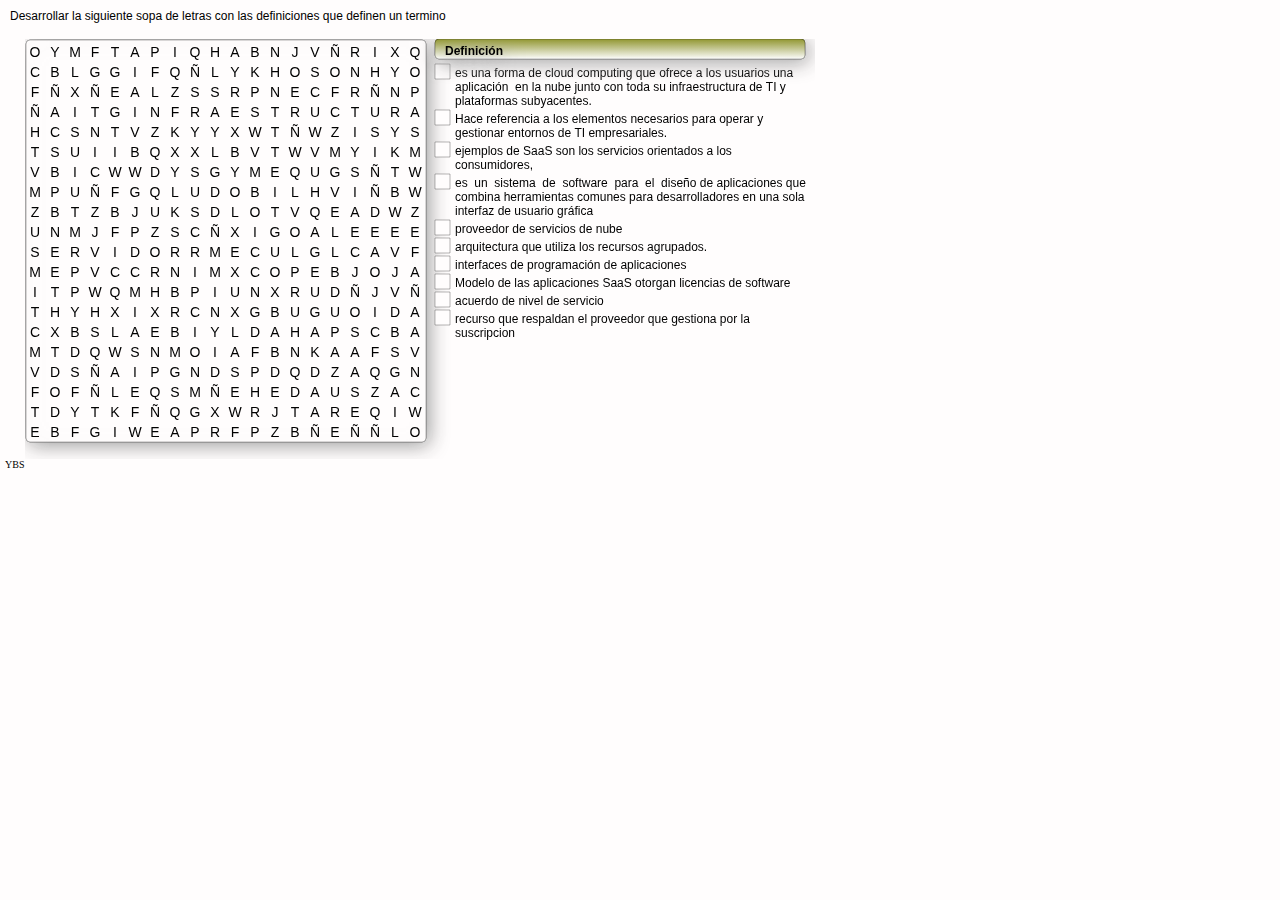
<file: src/main/resources/static/2.7_Sass.htm>
<!DOCTYPE html>
<!--Created by Ardora - www.webardora.net-->
<!--ArdoraSopa-->
<!--bajo licencia Attribution-NonCommercial-NoDerivatives 4.0 International (CC BY-NC-ND 4.0)
para otros usos contacte con el autor-->
<html lang="es">
<head><meta charset="utf-8" /><title>Sass</title>
<link type="text/css" href="2.7_Sass_resources/css/ardoraSopa.css" rel="stylesheet" />
<script language="javascript" type="text/javascript" src="2.7_Sass_resources/js/jquery.js"></script>
<script language="javascript" type="text/javascript" src="2.7_Sass_resources/js/jquery-ui.min.js"></script>
<script language="javascript" type="text/javascript" src="2.7_Sass_resources/js/jquery.ui.touch-punch.min.js"></script>
<script language="javascript" type="text/javascript" src="2.7_Sass_resources/js/ardoraSopaCFG.js"></script>
<script language="javascript" type="text/javascript" src="2.7_Sass_resources/js/ardoraScorm.js"></script>
<script language="javascript" type="text/javascript" src="2.7_Sass_resources/js/ardoraSopa.js"></script>
<script language="javascript" type="text/javascript" src="2.7_Sass_resources/js/ardoraTab.js"></script>
</head>
<body onLoad="loadPage()" onbeforeunload="unloadPage()" onUnload="unloadPage()">
<div id="ardoraMain">
<div id="ardoraEnu"><SPAN style="font-size:12px;color:#000000">Desarrollar la siguiente sopa de letras con las definiciones que definen un termino</SPAN></div>
  <div id="ardoraAct">
<canvas id="ardoraActBoard" width="990px" height="600px"></canvas>
<canvas id="ardoraActSel" width="990px" height="600px"></canvas>
<canvas id="ardoraActCanvas" width="2px" height="2px"></canvas>
  </div>
<div id="ardoraTab">
</div></div>
<div id="ardoraAlumSCORM"><p></p></div>
<div id="ardoraAutor"><p>YBS</p></div>
</body></html>
</file>
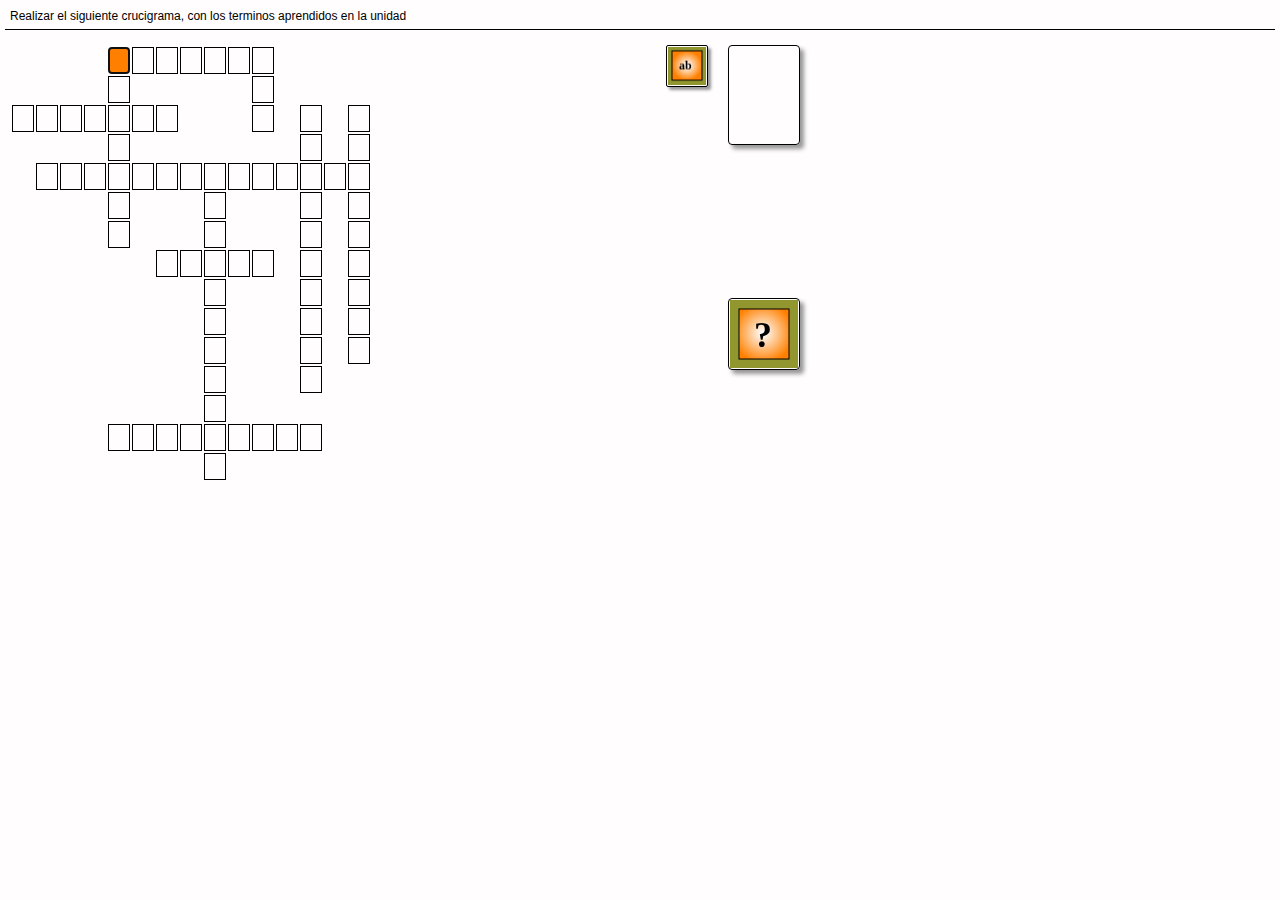
<file: src/main/resources/static/nube_Hibrida.htm>
<!DOCTYPE html>
<!--Created by Ardora - www.webardora.net-->
<!--ArdoraCW-->
<!--bajo licencia Attribution-NonCommercial-NoDerivatives 4.0 International (CC BY-NC-ND 4.0)
para otros usos contacte con el autor-->
<html lang="es">
<head><meta charset="utf-8" /><title>Nubes Hibridas</title>
<link type="text/css" href="nube_Hibrida_resources/css/ardoraCW.css" rel="stylesheet" />
<script language="javascript" type="text/javascript" src="nube_Hibrida_resources/js/jquery.js"></script>
<script language="javascript" type="text/javascript" src="nube_Hibrida_resources/js/jquery-ui.min.js"></script>
<script language="javascript" type="text/javascript" src="nube_Hibrida_resources/js/jquery.ui.touch-punch.min.js"></script>
<script language="javascript" type="text/javascript" src="nube_Hibrida_resources/js/ardoraCWCFG.js"></script>
<script language="javascript" type="text/javascript" src="nube_Hibrida_resources/js/ardoraScorm.js"></script>
<script language="javascript" type="text/javascript" src="nube_Hibrida_resources/js/ardoraCW.js"></script>
<script language="javascript" type="text/javascript" src="nube_Hibrida_resources/js/ardoraTab.js"></script>
</head>
<body onLoad="loadPage()" onbeforeunload="unloadPage()" onUnload="unloadPage()">
<div id="ardoraMain">
<div id="ardoraEnu"><SPAN style="font-size:12px;color:#000000">Realizar el siguiente crucigrama, con los terminos aprendidos en la unidad</SPAN></div>
  <div id="ardoraAct">
  <table id="tableGame">
<tr>
<td class="hidetd"></td>
<td class="hidetd"></td>
<td class="hidetd"></td>
<td class="hidetd"></td>
<td class="activeCell"><input id="C4_0" name="C4_0" type="text" class="cell" maxlength="1"/></td>
<td class="activeCell"><input id="C5_0" name="C5_0" type="text" class="cell" maxlength="1"/></td>
<td class="activeCell"><input id="C6_0" name="C6_0" type="text" class="cell" maxlength="1"/></td>
<td class="activeCell"><input id="C7_0" name="C7_0" type="text" class="cell" maxlength="1"/></td>
<td class="activeCell"><input id="C8_0" name="C8_0" type="text" class="cell" maxlength="1"/></td>
<td class="activeCell"><input id="C9_0" name="C9_0" type="text" class="cell" maxlength="1"/></td>
<td class="activeCell"><input id="C10_0" name="C10_0" type="text" class="cell" maxlength="1"/></td>
<td class="hidetd"></td>
<td class="hidetd"></td>
<td class="hidetd"></td>
<td class="hidetd"></td>
</tr>
<tr>
<td class="hidetd"></td>
<td class="hidetd"></td>
<td class="hidetd"></td>
<td class="hidetd"></td>
<td class="activeCell"><input id="C4_1" name="C4_1" type="text" class="cell" maxlength="1"/></td>
<td class="hidetd"></td>
<td class="hidetd"></td>
<td class="hidetd"></td>
<td class="hidetd"></td>
<td class="hidetd"></td>
<td class="activeCell"><input id="C10_1" name="C10_1" type="text" class="cell" maxlength="1"/></td>
<td class="hidetd"></td>
<td class="hidetd"></td>
<td class="hidetd"></td>
<td class="hidetd"></td>
</tr>
<tr>
<td class="activeCell"><input id="C0_2" name="C0_2" type="text" class="cell" maxlength="1"/></td>
<td class="activeCell"><input id="C1_2" name="C1_2" type="text" class="cell" maxlength="1"/></td>
<td class="activeCell"><input id="C2_2" name="C2_2" type="text" class="cell" maxlength="1"/></td>
<td class="activeCell"><input id="C3_2" name="C3_2" type="text" class="cell" maxlength="1"/></td>
<td class="activeCell"><input id="C4_2" name="C4_2" type="text" class="cell" maxlength="1"/></td>
<td class="activeCell"><input id="C5_2" name="C5_2" type="text" class="cell" maxlength="1"/></td>
<td class="activeCell"><input id="C6_2" name="C6_2" type="text" class="cell" maxlength="1"/></td>
<td class="hidetd"></td>
<td class="hidetd"></td>
<td class="hidetd"></td>
<td class="activeCell"><input id="C10_2" name="C10_2" type="text" class="cell" maxlength="1"/></td>
<td class="hidetd"></td>
<td class="activeCell"><input id="C12_2" name="C12_2" type="text" class="cell" maxlength="1"/></td>
<td class="hidetd"></td>
<td class="activeCell"><input id="C14_2" name="C14_2" type="text" class="cell" maxlength="1"/></td>
</tr>
<tr>
<td class="hidetd"></td>
<td class="hidetd"></td>
<td class="hidetd"></td>
<td class="hidetd"></td>
<td class="activeCell"><input id="C4_3" name="C4_3" type="text" class="cell" maxlength="1"/></td>
<td class="hidetd"></td>
<td class="hidetd"></td>
<td class="hidetd"></td>
<td class="hidetd"></td>
<td class="hidetd"></td>
<td class="hidetd"></td>
<td class="hidetd"></td>
<td class="activeCell"><input id="C12_3" name="C12_3" type="text" class="cell" maxlength="1"/></td>
<td class="hidetd"></td>
<td class="activeCell"><input id="C14_3" name="C14_3" type="text" class="cell" maxlength="1"/></td>
</tr>
<tr>
<td class="hidetd"></td>
<td class="activeCell"><input id="C1_4" name="C1_4" type="text" class="cell" maxlength="1"/></td>
<td class="activeCell"><input id="C2_4" name="C2_4" type="text" class="cell" maxlength="1"/></td>
<td class="activeCell"><input id="C3_4" name="C3_4" type="text" class="cell" maxlength="1"/></td>
<td class="activeCell"><input id="C4_4" name="C4_4" type="text" class="cell" maxlength="1"/></td>
<td class="activeCell"><input id="C5_4" name="C5_4" type="text" class="cell" maxlength="1"/></td>
<td class="activeCell"><input id="C6_4" name="C6_4" type="text" class="cell" maxlength="1"/></td>
<td class="activeCell"><input id="C7_4" name="C7_4" type="text" class="cell" maxlength="1"/></td>
<td class="activeCell"><input id="C8_4" name="C8_4" type="text" class="cell" maxlength="1"/></td>
<td class="activeCell"><input id="C9_4" name="C9_4" type="text" class="cell" maxlength="1"/></td>
<td class="activeCell"><input id="C10_4" name="C10_4" type="text" class="cell" maxlength="1"/></td>
<td class="activeCell"><input id="C11_4" name="C11_4" type="text" class="cell" maxlength="1"/></td>
<td class="activeCell"><input id="C12_4" name="C12_4" type="text" class="cell" maxlength="1"/></td>
<td class="activeCell"><input id="C13_4" name="C13_4" type="text" class="cell" maxlength="1"/></td>
<td class="activeCell"><input id="C14_4" name="C14_4" type="text" class="cell" maxlength="1"/></td>
</tr>
<tr>
<td class="hidetd"></td>
<td class="hidetd"></td>
<td class="hidetd"></td>
<td class="hidetd"></td>
<td class="activeCell"><input id="C4_5" name="C4_5" type="text" class="cell" maxlength="1"/></td>
<td class="hidetd"></td>
<td class="hidetd"></td>
<td class="hidetd"></td>
<td class="activeCell"><input id="C8_5" name="C8_5" type="text" class="cell" maxlength="1"/></td>
<td class="hidetd"></td>
<td class="hidetd"></td>
<td class="hidetd"></td>
<td class="activeCell"><input id="C12_5" name="C12_5" type="text" class="cell" maxlength="1"/></td>
<td class="hidetd"></td>
<td class="activeCell"><input id="C14_5" name="C14_5" type="text" class="cell" maxlength="1"/></td>
</tr>
<tr>
<td class="hidetd"></td>
<td class="hidetd"></td>
<td class="hidetd"></td>
<td class="hidetd"></td>
<td class="activeCell"><input id="C4_6" name="C4_6" type="text" class="cell" maxlength="1"/></td>
<td class="hidetd"></td>
<td class="hidetd"></td>
<td class="hidetd"></td>
<td class="activeCell"><input id="C8_6" name="C8_6" type="text" class="cell" maxlength="1"/></td>
<td class="hidetd"></td>
<td class="hidetd"></td>
<td class="hidetd"></td>
<td class="activeCell"><input id="C12_6" name="C12_6" type="text" class="cell" maxlength="1"/></td>
<td class="hidetd"></td>
<td class="activeCell"><input id="C14_6" name="C14_6" type="text" class="cell" maxlength="1"/></td>
</tr>
<tr>
<td class="hidetd"></td>
<td class="hidetd"></td>
<td class="hidetd"></td>
<td class="hidetd"></td>
<td class="hidetd"></td>
<td class="hidetd"></td>
<td class="activeCell"><input id="C6_7" name="C6_7" type="text" class="cell" maxlength="1"/></td>
<td class="activeCell"><input id="C7_7" name="C7_7" type="text" class="cell" maxlength="1"/></td>
<td class="activeCell"><input id="C8_7" name="C8_7" type="text" class="cell" maxlength="1"/></td>
<td class="activeCell"><input id="C9_7" name="C9_7" type="text" class="cell" maxlength="1"/></td>
<td class="activeCell"><input id="C10_7" name="C10_7" type="text" class="cell" maxlength="1"/></td>
<td class="hidetd"></td>
<td class="activeCell"><input id="C12_7" name="C12_7" type="text" class="cell" maxlength="1"/></td>
<td class="hidetd"></td>
<td class="activeCell"><input id="C14_7" name="C14_7" type="text" class="cell" maxlength="1"/></td>
</tr>
<tr>
<td class="hidetd"></td>
<td class="hidetd"></td>
<td class="hidetd"></td>
<td class="hidetd"></td>
<td class="hidetd"></td>
<td class="hidetd"></td>
<td class="hidetd"></td>
<td class="hidetd"></td>
<td class="activeCell"><input id="C8_8" name="C8_8" type="text" class="cell" maxlength="1"/></td>
<td class="hidetd"></td>
<td class="hidetd"></td>
<td class="hidetd"></td>
<td class="activeCell"><input id="C12_8" name="C12_8" type="text" class="cell" maxlength="1"/></td>
<td class="hidetd"></td>
<td class="activeCell"><input id="C14_8" name="C14_8" type="text" class="cell" maxlength="1"/></td>
</tr>
<tr>
<td class="hidetd"></td>
<td class="hidetd"></td>
<td class="hidetd"></td>
<td class="hidetd"></td>
<td class="hidetd"></td>
<td class="hidetd"></td>
<td class="hidetd"></td>
<td class="hidetd"></td>
<td class="activeCell"><input id="C8_9" name="C8_9" type="text" class="cell" maxlength="1"/></td>
<td class="hidetd"></td>
<td class="hidetd"></td>
<td class="hidetd"></td>
<td class="activeCell"><input id="C12_9" name="C12_9" type="text" class="cell" maxlength="1"/></td>
<td class="hidetd"></td>
<td class="activeCell"><input id="C14_9" name="C14_9" type="text" class="cell" maxlength="1"/></td>
</tr>
<tr>
<td class="hidetd"></td>
<td class="hidetd"></td>
<td class="hidetd"></td>
<td class="hidetd"></td>
<td class="hidetd"></td>
<td class="hidetd"></td>
<td class="hidetd"></td>
<td class="hidetd"></td>
<td class="activeCell"><input id="C8_10" name="C8_10" type="text" class="cell" maxlength="1"/></td>
<td class="hidetd"></td>
<td class="hidetd"></td>
<td class="hidetd"></td>
<td class="activeCell"><input id="C12_10" name="C12_10" type="text" class="cell" maxlength="1"/></td>
<td class="hidetd"></td>
<td class="activeCell"><input id="C14_10" name="C14_10" type="text" class="cell" maxlength="1"/></td>
</tr>
<tr>
<td class="hidetd"></td>
<td class="hidetd"></td>
<td class="hidetd"></td>
<td class="hidetd"></td>
<td class="hidetd"></td>
<td class="hidetd"></td>
<td class="hidetd"></td>
<td class="hidetd"></td>
<td class="activeCell"><input id="C8_11" name="C8_11" type="text" class="cell" maxlength="1"/></td>
<td class="hidetd"></td>
<td class="hidetd"></td>
<td class="hidetd"></td>
<td class="activeCell"><input id="C12_11" name="C12_11" type="text" class="cell" maxlength="1"/></td>
<td class="hidetd"></td>
<td class="hidetd"></td>
</tr>
<tr>
<td class="hidetd"></td>
<td class="hidetd"></td>
<td class="hidetd"></td>
<td class="hidetd"></td>
<td class="hidetd"></td>
<td class="hidetd"></td>
<td class="hidetd"></td>
<td class="hidetd"></td>
<td class="activeCell"><input id="C8_12" name="C8_12" type="text" class="cell" maxlength="1"/></td>
<td class="hidetd"></td>
<td class="hidetd"></td>
<td class="hidetd"></td>
<td class="hidetd"></td>
<td class="hidetd"></td>
<td class="hidetd"></td>
</tr>
<tr>
<td class="hidetd"></td>
<td class="hidetd"></td>
<td class="hidetd"></td>
<td class="hidetd"></td>
<td class="activeCell"><input id="C4_13" name="C4_13" type="text" class="cell" maxlength="1"/></td>
<td class="activeCell"><input id="C5_13" name="C5_13" type="text" class="cell" maxlength="1"/></td>
<td class="activeCell"><input id="C6_13" name="C6_13" type="text" class="cell" maxlength="1"/></td>
<td class="activeCell"><input id="C7_13" name="C7_13" type="text" class="cell" maxlength="1"/></td>
<td class="activeCell"><input id="C8_13" name="C8_13" type="text" class="cell" maxlength="1"/></td>
<td class="activeCell"><input id="C9_13" name="C9_13" type="text" class="cell" maxlength="1"/></td>
<td class="activeCell"><input id="C10_13" name="C10_13" type="text" class="cell" maxlength="1"/></td>
<td class="activeCell"><input id="C11_13" name="C11_13" type="text" class="cell" maxlength="1"/></td>
<td class="activeCell"><input id="C12_13" name="C12_13" type="text" class="cell" maxlength="1"/></td>
<td class="hidetd"></td>
<td class="hidetd"></td>
</tr>
<tr>
<td class="hidetd"></td>
<td class="hidetd"></td>
<td class="hidetd"></td>
<td class="hidetd"></td>
<td class="hidetd"></td>
<td class="hidetd"></td>
<td class="hidetd"></td>
<td class="hidetd"></td>
<td class="activeCell"><input id="C8_14" name="C8_14" type="text" class="cell" maxlength="1"/></td>
<td class="hidetd"></td>
<td class="hidetd"></td>
<td class="hidetd"></td>
<td class="hidetd"></td>
<td class="hidetd"></td>
<td class="hidetd"></td>
</tr>
</table>
<canvas id="ardoraActCanvas" width="2px" height="2px"></canvas>
<div id="buttonDir"><canvas id="ardoraButtonDirCanvas" width="40px" height="40px"></canvas></div>
<div id="defIma"></div>
  </div>
<div id="ardoraTab">
  <canvas id="ardoraTabCanvas" width="70" height="98"></canvas>
  <div id="buttonOk"><canvas id="buttonOkCanvas" width="70" height="70"></canvas></div>
</div></div>
<div id="ardoraAlumSCORM"><p></p></div>
</body></html>
</file>
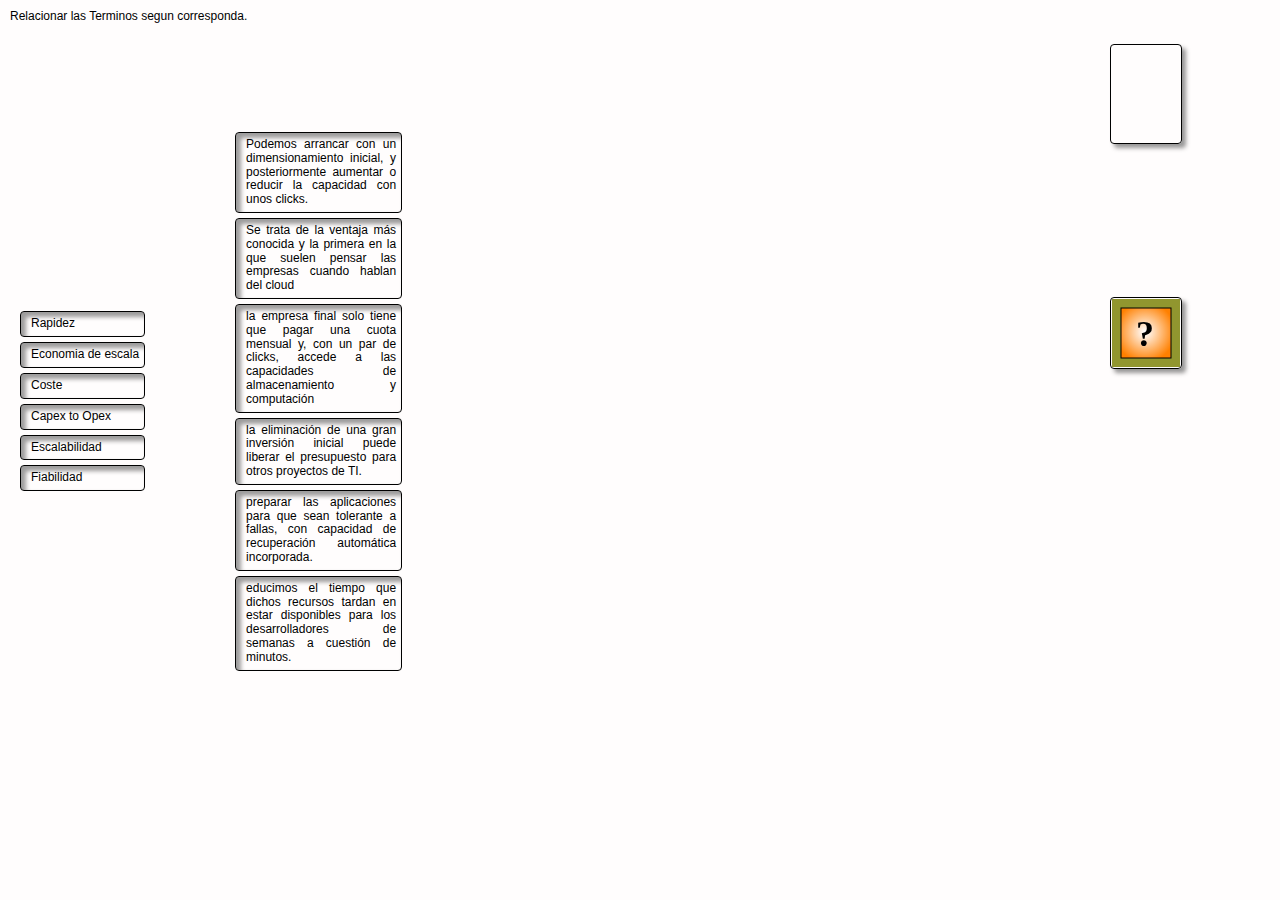
<file: src/main/resources/static/Relacionar-Economia_Escala.htm>
<!DOCTYPE html>
<!--Created by Ardora - www.webardora.net-->
<!--ArdoraUnir-->
<!--bajo licencia Attribution-NonCommercial-NoDerivatives 4.0 International (CC BY-NC-ND 4.0)
para otros usos contacte con el autor-->
<html lang="es">
<head><meta charset="utf-8" /><title>Economia de Escala</title>
<link type="text/css" href="Relacionar-Economia_Escala_resources/css/ardoraUnir.css" rel="stylesheet" />
<script language="javascript" type="text/javascript" src="Relacionar-Economia_Escala_resources/js/jquery.js"></script>
<script language="javascript" type="text/javascript" src="Relacionar-Economia_Escala_resources/js/jquery-ui.min.js"></script>
<script language="javascript" type="text/javascript" src="Relacionar-Economia_Escala_resources/js/jquery.ui.touch-punch.min.js"></script>
<script language="javascript" type="text/javascript" src="Relacionar-Economia_Escala_resources/js/ardoraUnirCFG.js"></script>
<script language="javascript" type="text/javascript" src="Relacionar-Economia_Escala_resources/js/ardoraScorm.js"></script>
<script language="javascript" type="text/javascript" src="Relacionar-Economia_Escala_resources/js/ardoraUnir.js"></script>
<script language="javascript" type="text/javascript" src="Relacionar-Economia_Escala_resources/js/ardoraTab.js"></script>
</head>
<body onLoad="loadPage()" onbeforeunload="unloadPage()" onUnload="unloadPage()">
<div id="ardoraMain">
<div id="ardoraEnu"><SPAN style="font-size:12px;color:#000000">Relacionar las Terminos segun corresponda.</SPAN></div>
  <div id="ardoraAct">
<div id="table1"><div class="cell">
<div id="conten1_1" class="conten"></div>
<div id="conten1_2" class="conten"></div>
<div id="conten1_3" class="conten"></div>
<div id="conten1_4" class="conten"></div>
<div id="conten1_5" class="conten"></div>
<div id="conten1_6" class="conten"></div>
</div></div>
<div id="table2"><div class="cell">
<div id="conten2_1" class="conten"></div>
<div id="conten2_2" class="conten"></div>
<div id="conten2_3" class="conten"></div>
<div id="conten2_4" class="conten"></div>
<div id="conten2_5" class="conten"></div>
<div id="conten2_6" class="conten"></div>
</div></div>
<canvas id="joinCanvas" width="1080px" height="720px"></canvas>
<canvas id="joinCanvasDo" width="1080px" height="720px"></canvas>
<canvas id="ardoraActCanvas" width="2px" height="2px"></canvas>
  </div>
<div id="ardoraTab">
  <canvas id="ardoraTabCanvas" width="70" height="98"></canvas>
  <div id="buttonOk"><canvas id="buttonOkCanvas" width="70" height="70"></canvas></div>
</div></div>
<div id="ardoraAlumSCORM"><p></p></div>
</body></html>
</file>
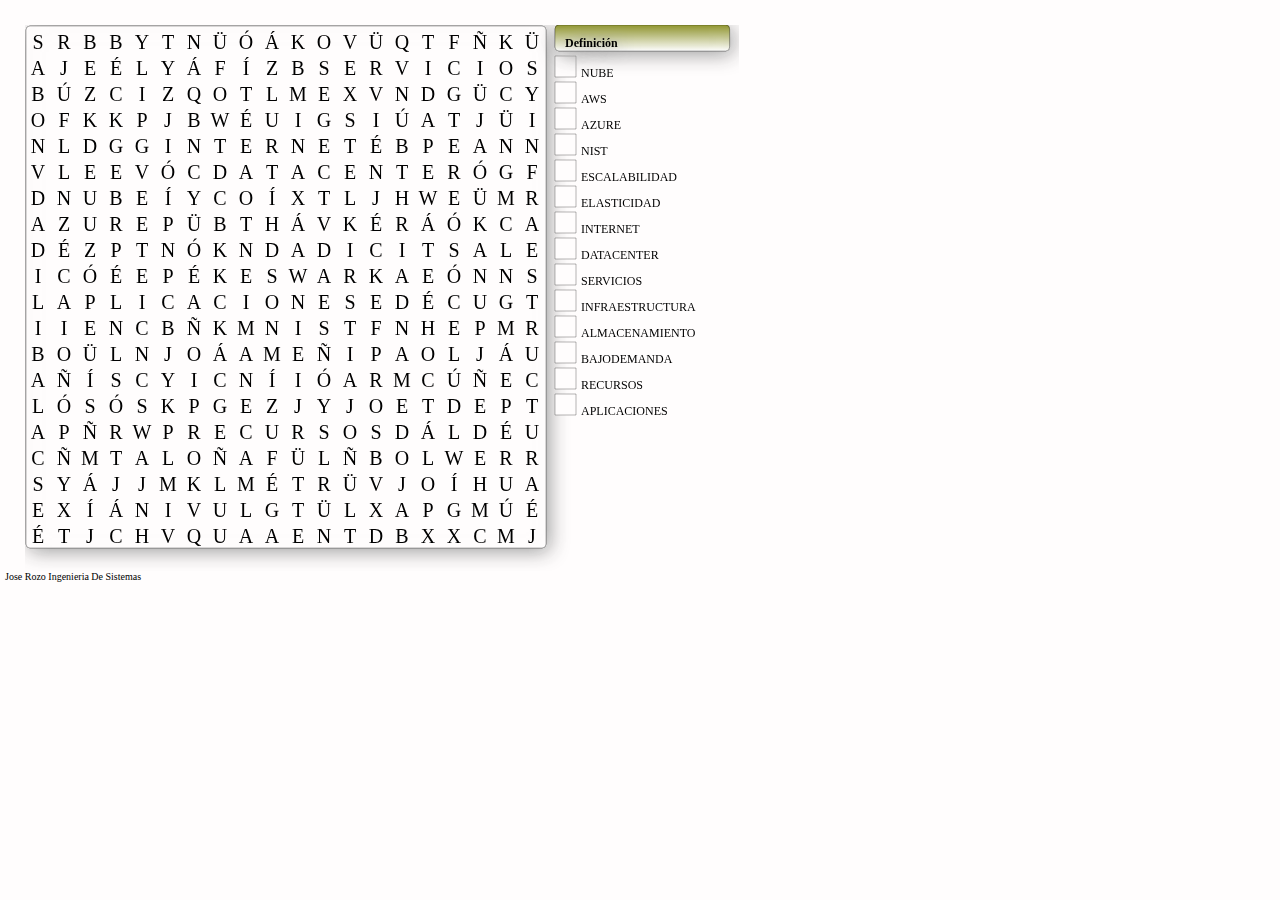
<file: src/main/resources/static/sopa1.htm>
<!DOCTYPE html>
<!--Created by Ardora - www.webardora.net-->
<!--ArdoraSopa-->
<!--bajo licencia Attribution-NonCommercial-NoDerivatives 4.0 International (CC BY-NC-ND 4.0)
para otros usos contacte con el autor-->
<html lang="es">
<head><meta charset="utf-8" /><title>Sopa de letras Unidad 1</title>
<link type="text/css" href="sopa1_resources/css/ardoraSopa.css" rel="stylesheet" />
<script language="javascript" type="text/javascript" src="sopa1_resources/js/jquery.js"></script>
<script language="javascript" type="text/javascript" src="sopa1_resources/js/jquery-ui.min.js"></script>
<script language="javascript" type="text/javascript" src="sopa1_resources/js/jquery.ui.touch-punch.min.js"></script>
<script language="javascript" type="text/javascript" src="sopa1_resources/js/ardoraSopaCFG.js"></script>
<script language="javascript" type="text/javascript" src="sopa1_resources/js/ardoraScorm.js"></script>
<script language="javascript" type="text/javascript" src="sopa1_resources/js/ardoraSopa.js"></script>
<script language="javascript" type="text/javascript" src="sopa1_resources/js/ardoraTab.js"></script>
</head>
<body onLoad="loadPage()" onbeforeunload="unloadPage()" onUnload="unloadPage()">
<div id="ardoraMain">
<div id="ardoraEnu"></div>
  <div id="ardoraAct">
<canvas id="ardoraActBoard" width="990px" height="600px"></canvas>
<canvas id="ardoraActSel" width="990px" height="600px"></canvas>
<canvas id="ardoraActCanvas" width="2px" height="2px"></canvas>
  </div>
<div id="ardoraTab">
</div></div>
<div id="ardoraAlumSCORM"><p></p></div>
<div id="ardoraAutor"><p>Jose Rozo Ingenieria De Sistemas</p></div>
</body></html>
</file>
<file: src/main/resources/static/2.7_Sass_resources/css/ardoraSopa.css>
/*Creado con Ardora - www.webardora.net
bajo licencia Attribution-NonCommercial-NoDerivatives 4.0 International (CC BY-NC-ND 4.0)
para otros usos contacte con el autor*/
/*! normalize.css v7.0.0 | MIT License | github.com/necolas/normalize.css */
html {line-height: 1.15;-ms-text-size-adjust: 100%;-webkit-text-size-adjust: 100%;}
body {margin: 0;}
article,aside,footer,header,nav,section {display: block;}
h1 {font-size: 2em;margin: 0.67em 0;}
figcaption,figure,main {display: block;}
figure {margin: 1em 40px;}
hr {box-sizing: content-box;height: 0;overflow: visible;}
pre {font-family: monospace, monospace;font-size: 1em;}
a {background-color: transparent;-webkit-text-decoration-skip: objects;}
abbr[title] {border-bottom: none;text-decoration: underline;text-decoration: underline dotted;}
b,strong {font-weight: inherit;}
b,strong {font-weight: bolder;}
code,kbd,samp {font-family: monospace, monospace;font-size: 1em;}
dfn {font-style: italic;}
mark {background-color: #ff0;color: #000;}
small {font-size: 80%;}
sub,sup {font-size: 75%;line-height: 0;position: relative;vertical-align: baseline;}
sub {bottom: -0.25em;}
sup {top: -0.5em;}
audio,video {display: inline-block;}
audio:not([controls]) {display: none;height: 0;}
img {border-style: none;}
svg:not(:root) {overflow: hidden;}
button,input,optgroup,select,textarea {font-family: sans-serif;font-size: 100%;line-height: 1.15;margin: 0;}
button,input {overflow: visible;}
button,select {text-transform: none;}
button,html [type="button"],[type="reset"],[type="submit"] {-webkit-appearance: button;}
button::-moz-focus-inner,[type="button"]::-moz-focus-inner,[type="reset"]::-moz-focus-inner,[type="submit"]::-moz-focus-inner {border-style: none;padding: 0;}
button:-moz-focusring,[type="button"]:-moz-focusring,[type="reset"]:-moz-focusring,[type="submit"]:-moz-focusring {outline: 1px dotted ButtonText;}
fieldset{padding: 0.35em 0.75em 0.625em;}
legend {box-sizing: border-box;color: inherit;display: table;max-width: 100%;padding: 0;white-space: normal;}
progress {display: inline-block;vertical-align: baseline;}
textarea {overflow: auto;}
[type="checkbox"],[type="radio"] {box-sizing: border-box;padding: 0;}
[type="number"]::-webkit-inner-spin-button,[type="number"]::-webkit-outer-spin-button {height: auto;}
[type="search"]{-webkit-appearance: textfield;outline-offset: -2px;}
[type="search"]::-webkit-search-cancel-button,[type="search"]::-webkit-search-decoration {-webkit-appearance: none;}
::-webkit-file-upload-button {-webkit-appearance: button;font: inherit;}
details,menu {display: block;}
summary {display: list-item;}
canvas {display: inline-block;}
template{display: none;}
[hidden]{display: none;}
/*!END normalize.css v7.0.0*/
.ui-corner-all{ -webkit-border-radius: 4px; border-radius: 4px;}
body{background-color:black;}
#ardoraMain{ font-family:Verdana, Geneva, sans-serif; color: #F0F0F0; padding: 5px; position: relative;}
#ardoraEnu{ font-size: 12px; position: relative; padding: 5px; margin-bottom: 10px;
text-align: justify;
}
#ardoraAlumSCORM{visibility: hidden;padding:0px;margin:0px;position: absolute;height: 15px;width: 250px;bottom: 0px;right: 0px;cursor: pointer;border-style: dotted;
border-width: 1px;-webkit-border-radius: 4px;-khtml-border-radius: 4px;border-radius: 4px;
-webkit-box-shadow: 4px 4px 4px rgba(50, 50, 50, 0.5);box-shadow: 4px 4px 4px rgba(50, 50, 50, 0.5);font-size: 10px;
background:rgba(255,128,0,0.5);}
#ardoraAlumSCORM p{padding:0px;margin:0px;padding-left: 2px;}
#ardoraAct{height: 400px; width: 600px; position: relative; left:20px;float:left;
padding-right: 20px;}
#ardoraActBoard{position: absolute; top:  0; left:0;}
#ardoraActCanvas{z-index: 0; position: absolute; visibility:hidden; top:  0; left:0;}
#ardoraActSel{z-index: 2; position: absolute; top:  0; left:0;}
#ardoraTab{width: 70px;height:320px; position: relative; visibility: visible;padding:5px;float:left;}
#ardoraAutor{padding-left:5px; clear:both; font-size: 10px; }
</file>
<file: src/main/resources/static/nube_Hibrida_resources/css/ardoraCW.css>
/*Creado con Ardora - www.webardora.net
bajo licencia Attribution-NonCommercial-NoDerivatives 4.0 International (CC BY-NC-ND 4.0)
para otros usos contacte con el autor*/
/*! normalize.css v7.0.0 | MIT License | github.com/necolas/normalize.css */
html {line-height: 1.15;-ms-text-size-adjust: 100%;-webkit-text-size-adjust: 100%;}
body {margin: 0;}
article,aside,footer,header,nav,section {display: block;}
h1 {font-size: 2em;margin: 0.67em 0;}
figcaption,figure,main {display: block;}
figure {margin: 1em 40px;}
hr {box-sizing: content-box;height: 0;overflow: visible;}
pre {font-family: monospace, monospace;font-size: 1em;}
a {background-color: transparent;-webkit-text-decoration-skip: objects;}
abbr[title] {border-bottom: none;text-decoration: underline;text-decoration: underline dotted;}
b,strong {font-weight: inherit;}
b,strong {font-weight: bolder;}
code,kbd,samp {font-family: monospace, monospace;font-size: 1em;}
dfn {font-style: italic;}
mark {background-color: #ff0;color: #000;}
small {font-size: 80%;}
sub,sup {font-size: 75%;line-height: 0;position: relative;vertical-align: baseline;}
sub {bottom: -0.25em;}
sup {top: -0.5em;}
audio,video {display: inline-block;}
audio:not([controls]) {display: none;height: 0;}
img {border-style: none;}
svg:not(:root) {overflow: hidden;}
button,input,optgroup,select,textarea {font-family: sans-serif;font-size: 100%;line-height: 1.15;margin: 0;}
button,input {overflow: visible;}
button,select {text-transform: none;}
button,html [type="button"],[type="reset"],[type="submit"] {-webkit-appearance: button;}
button::-moz-focus-inner,[type="button"]::-moz-focus-inner,[type="reset"]::-moz-focus-inner,[type="submit"]::-moz-focus-inner {border-style: none;padding: 0;}
button:-moz-focusring,[type="button"]:-moz-focusring,[type="reset"]:-moz-focusring,[type="submit"]:-moz-focusring {outline: 1px dotted ButtonText;}
fieldset{padding: 0.35em 0.75em 0.625em;}
legend {box-sizing: border-box;color: inherit;display: table;max-width: 100%;padding: 0;white-space: normal;}
progress {display: inline-block;vertical-align: baseline;}
textarea {overflow: auto;}
[type="checkbox"],[type="radio"] {box-sizing: border-box;padding: 0;}
[type="number"]::-webkit-inner-spin-button,[type="number"]::-webkit-outer-spin-button {height: auto;}
[type="search"]{-webkit-appearance: textfield;outline-offset: -2px;}
[type="search"]::-webkit-search-cancel-button,[type="search"]::-webkit-search-decoration {-webkit-appearance: none;}
::-webkit-file-upload-button {-webkit-appearance: button;font: inherit;}
details,menu {display: block;}
summary {display: list-item;}
canvas {display: inline-block;}
template{display: none;}
[hidden]{display: none;}
/*!END normalize.css v7.0.0*/
.ui-corner-all{ -webkit-border-radius: 4px; border-radius: 4px;}
body{background-color:black;}
#ardoraMain{ font-family:Verdana, Geneva, sans-serif; color: #F0F0F0; padding: 5px; position: relative;}
#ardoraEnu{ font-size: 12px; position: relative; padding: 5px; margin-bottom: 10px;
text-align: justify;
border-bottom:thin;border-bottom-style:solid;
}
#ardoraAlumSCORM{visibility: hidden;padding:0px;margin:0px;position: absolute;height: 15px;width: 250px;bottom: 0px;right: 0px;cursor: pointer;border-style: dotted;
border-width: 1px;-webkit-border-radius: 4px;-khtml-border-radius: 4px;border-radius: 4px;
-webkit-box-shadow: 4px 4px 4px rgba(50, 50, 50, 0.5);box-shadow: 4px 4px 4px rgba(50, 50, 50, 0.5);font-size: 10px;
background:rgba(255,128,0,0.5);}
#ardoraAlumSCORM p{padding:0px;margin:0px;padding-left: 2px;}
#buttonOk{ position: absolute; height: 70px; width: 70px; bottom: 0px; cursor: pointer;border-style: solid; border-width: 1px;
-webkit-border-radius: 4px;-khtml-border-radius: 4px;border-radius: 4px;
-webkit-box-shadow: 4px 4px 4px rgba(50, 50, 50, 0.5); box-shadow: 4px 4px 4px rgba(50, 50, 50, 0.5);}
#ardoraTabCanvas{width: 70px;border-style: solid;border-width: 1px;-webkit-border-radius: 4px;-khtml-border-radius: 4px;border-radius:4px;-webkit-box-shadow: 4px 4px 4px rgba(50, 50, 50, 0.5);box-shadow: 4px 4px 4px rgba(50,50,50,0.5);height:98px;} 
#ardoraActCanvas{z-index: 0; position: absolute; visibility:hidden;top:0; left:5px;}
#ardoraAct{position: relative; margin-right: 10px; padding: 5px; float: left;
}
#ardoraTab{width: 70px;height:320px; position: relative; visibility: visible;padding:5px;float:left;}
td{margin: 0; padding: 0; border: 1px; border-style: solid;border-radius:0px;}
.cell{width:20px; height:25px; margin: 0; padding: 0;text-align: center;border-radius:0px;
font-family:Verdana, Geneva, sans-serif; text-transform: uppercase;font-size:16px;
cursor: pointer;border-style: none;background-color:#FFFDFD}
.blackCell{background-color: black;width:20px; height:25px;}
.hidetd{border:0px; border-style: none;}
#defIma{font-size:12px; text-align: justify; z-index:1; width:250px; font-family:Verdana, Geneva, sans-serif;
padding: 6px; border-radius:4px; border-style: solid; border-width: 1px;
box-shadow: inset 3px 3px 3px rgba(50, 50, 50, 0.5);
float:right; visibility: hidden;}
table{float: left; margin-right: 20px; margin-bottom: 20px;}
#buttonDir{border-radius: 2px; border-style: solid; border-width: 1px; margin-bottom: 10px;
margin-left: 10px; float: right; cursor: pointer; width: 40px; height: 40px;box-shadow: 3px 3px 3px rgba(50, 50, 50, 0.5);}
#ardoraButtonDirCanvas{padding: 0px;}
.titleDef{padding-top: 5px; font-weight: bold; border-width: 1px; border-bottom-style: solid;}
</file>
<file: src/main/resources/static/Relacionar-Economia_Escala_resources/css/ardoraUnir.css>
/*Creado con Ardora - www.webardora.net
bajo licencia Attribution-NonCommercial-NoDerivatives 4.0 International (CC BY-NC-ND 4.0)
para otros usos contacte con el autor*/
/*! normalize.css v7.0.0 | MIT License | github.com/necolas/normalize.css */
html {line-height: 1.15;-ms-text-size-adjust: 100%;-webkit-text-size-adjust: 100%;}
body {margin: 0;}
article,aside,footer,header,nav,section {display: block;}
h1 {font-size: 2em;margin: 0.67em 0;}
figcaption,figure,main {display: block;}
figure {margin: 1em 40px;}
hr {box-sizing: content-box;height: 0;overflow: visible;}
pre {font-family: monospace, monospace;font-size: 1em;}
a {background-color: transparent;-webkit-text-decoration-skip: objects;}
abbr[title] {border-bottom: none;text-decoration: underline;text-decoration: underline dotted;}
b,strong {font-weight: inherit;}
b,strong {font-weight: bolder;}
code,kbd,samp {font-family: monospace, monospace;font-size: 1em;}
dfn {font-style: italic;}
mark {background-color: #ff0;color: #000;}
small {font-size: 80%;}
sub,sup {font-size: 75%;line-height: 0;position: relative;vertical-align: baseline;}
sub {bottom: -0.25em;}
sup {top: -0.5em;}
audio,video {display: inline-block;}
audio:not([controls]) {display: none;height: 0;}
img {border-style: none;}
svg:not(:root) {overflow: hidden;}
button,input,optgroup,select,textarea {font-family: sans-serif;font-size: 100%;line-height: 1.15;margin: 0;}
button,input {overflow: visible;}
button,select {text-transform: none;}
button,html [type="button"],[type="reset"],[type="submit"] {-webkit-appearance: button;}
button::-moz-focus-inner,[type="button"]::-moz-focus-inner,[type="reset"]::-moz-focus-inner,[type="submit"]::-moz-focus-inner {border-style: none;padding: 0;}
button:-moz-focusring,[type="button"]:-moz-focusring,[type="reset"]:-moz-focusring,[type="submit"]:-moz-focusring {outline: 1px dotted ButtonText;}
fieldset{padding: 0.35em 0.75em 0.625em;}
legend {box-sizing: border-box;color: inherit;display: table;max-width: 100%;padding: 0;white-space: normal;}
progress {display: inline-block;vertical-align: baseline;}
textarea {overflow: auto;}
[type="checkbox"],[type="radio"] {box-sizing: border-box;padding: 0;}
[type="number"]::-webkit-inner-spin-button,[type="number"]::-webkit-outer-spin-button {height: auto;}
[type="search"]{-webkit-appearance: textfield;outline-offset: -2px;}
[type="search"]::-webkit-search-cancel-button,[type="search"]::-webkit-search-decoration {-webkit-appearance: none;}
::-webkit-file-upload-button {-webkit-appearance: button;font: inherit;}
details,menu {display: block;}
summary {display: list-item;}
canvas {display: inline-block;}
template{display: none;}
[hidden]{display: none;}
/*!END normalize.css v7.0.0*/
.ui-corner-all{ -webkit-border-radius: 4px; border-radius: 4px;}
body{background-color:black;}
#ardoraMain{ font-family:Verdana, Geneva, sans-serif; color: #F0F0F0; padding: 5px; position: relative;}
#ardoraEnu{ font-size: 12px; position: relative; padding: 5px; margin-bottom: 10px;
text-align: justify;
}
#ardoraAlumSCORM{visibility: hidden;padding:0px;margin:0px;position: absolute;height: 15px;width: 250px;bottom: 0px;right: 0px;cursor: pointer;border-style: dotted;
border-width: 1px;-webkit-border-radius: 4px;-khtml-border-radius: 4px;border-radius: 4px;
-webkit-box-shadow: 4px 4px 4px rgba(50, 50, 50, 0.5);box-shadow: 4px 4px 4px rgba(50, 50, 50, 0.5);font-size: 10px;
background:rgba(255,128,0,0.5);}
#ardoraAlumSCORM p{padding:0px;margin:0px;padding-left: 2px;}
#buttonOk{ position: absolute; height: 70px; width: 70px; bottom: 0px; cursor: pointer;border-style: solid; border-width: 1px;
-webkit-border-radius: 4px;-khtml-border-radius: 4px;border-radius: 4px;
-webkit-box-shadow: 4px 4px 4px rgba(50, 50, 50, 0.5); box-shadow: 4px 4px 4px rgba(50, 50, 50, 0.5);}
#ardoraTabCanvas{width: 70px;border-style: solid;border-width: 1px;-webkit-border-radius: 4px;-khtml-border-radius: 4px;border-radius:4px;-webkit-box-shadow: 4px 4px 4px rgba(50, 50, 50, 0.5);box-shadow: 4px 4px 4px rgba(50,50,50,0.5);height:98px;} 
#ardoraActCanvas{z-index: 0; position: absolute; visibility:hidden;top:0; left:5px;}
#ardoraAct{position: relative; margin-right: 10px; padding: 5px; float: left;
}
#ardoraTab{width: 70px;height:320px; position: relative; visibility: visible;padding:5px;float:left;}
#ardoraAct{ width:1080px;height:720px;overflow: hidden;}
#table1{display: table;height: 100%;position: relative;left:10px;float:left;z-index:2;}
#table2{display: table;height: 100%;position: relative;float:left;margin-left: 100px; z-index:2; }
.cell{display: table-cell;vertical-align: middle;}
.conten{max-width:150px;margin-bottom:5px;cursor: pointer;height:auto;background:#FFFDFD;padding: 5px 5px 5px 10px;text-align: justify;font-size:12px;
border-style:solid;border-width:thin;-webkit-border-radius:4px;-moz-border-radius:4px;border-radius:4px;
-webkit-box-shadow: inset 4px 4px 4px 1px rgba(10, 10, 10, 0.4);box-shadow: inset 4px 4px 4px 1px rgba(10, 10, 10, 0.4);
}
#joinCanvas{position: absolute;top:0; left:5px;z-index:0;} #joinCanvasDo{position: absolute;top:0; left:5px;z-index:0;}
</file>
<file: src/main/resources/static/sopa1_resources/css/ardoraSopa.css>
/*Creado con Ardora - www.webardora.net
bajo licencia Attribution-NonCommercial-NoDerivatives 4.0 International (CC BY-NC-ND 4.0)
para otros usos contacte con el autor*/
/*! normalize.css v7.0.0 | MIT License | github.com/necolas/normalize.css */
html {line-height: 1.15;-ms-text-size-adjust: 100%;-webkit-text-size-adjust: 100%;}
body {margin: 0;}
article,aside,footer,header,nav,section {display: block;}
h1 {font-size: 2em;margin: 0.67em 0;}
figcaption,figure,main {display: block;}
figure {margin: 1em 40px;}
hr {box-sizing: content-box;height: 0;overflow: visible;}
pre {font-family: monospace, monospace;font-size: 1em;}
a {background-color: transparent;-webkit-text-decoration-skip: objects;}
abbr[title] {border-bottom: none;text-decoration: underline;text-decoration: underline dotted;}
b,strong {font-weight: inherit;}
b,strong {font-weight: bolder;}
code,kbd,samp {font-family: monospace, monospace;font-size: 1em;}
dfn {font-style: italic;}
mark {background-color: #ff0;color: #000;}
small {font-size: 80%;}
sub,sup {font-size: 75%;line-height: 0;position: relative;vertical-align: baseline;}
sub {bottom: -0.25em;}
sup {top: -0.5em;}
audio,video {display: inline-block;}
audio:not([controls]) {display: none;height: 0;}
img {border-style: none;}
svg:not(:root) {overflow: hidden;}
button,input,optgroup,select,textarea {font-family: sans-serif;font-size: 100%;line-height: 1.15;margin: 0;}
button,input {overflow: visible;}
button,select {text-transform: none;}
button,html [type="button"],[type="reset"],[type="submit"] {-webkit-appearance: button;}
button::-moz-focus-inner,[type="button"]::-moz-focus-inner,[type="reset"]::-moz-focus-inner,[type="submit"]::-moz-focus-inner {border-style: none;padding: 0;}
button:-moz-focusring,[type="button"]:-moz-focusring,[type="reset"]:-moz-focusring,[type="submit"]:-moz-focusring {outline: 1px dotted ButtonText;}
fieldset{padding: 0.35em 0.75em 0.625em;}
legend {box-sizing: border-box;color: inherit;display: table;max-width: 100%;padding: 0;white-space: normal;}
progress {display: inline-block;vertical-align: baseline;}
textarea {overflow: auto;}
[type="checkbox"],[type="radio"] {box-sizing: border-box;padding: 0;}
[type="number"]::-webkit-inner-spin-button,[type="number"]::-webkit-outer-spin-button {height: auto;}
[type="search"]{-webkit-appearance: textfield;outline-offset: -2px;}
[type="search"]::-webkit-search-cancel-button,[type="search"]::-webkit-search-decoration {-webkit-appearance: none;}
::-webkit-file-upload-button {-webkit-appearance: button;font: inherit;}
details,menu {display: block;}
summary {display: list-item;}
canvas {display: inline-block;}
template{display: none;}
[hidden]{display: none;}
/*!END normalize.css v7.0.0*/
.ui-corner-all{ -webkit-border-radius: 4px; border-radius: 4px;}
body{background-color:black;}
#ardoraMain{ font-family:Verdana, Geneva, sans-serif; color: #F0F0F0; padding: 5px; position: relative;}
#ardoraEnu{ font-size: 24px; position: relative; padding: 5px; margin-bottom: 10px;
text-align: justify;
}
#ardoraAlumSCORM{visibility: hidden;padding:0px;margin:0px;position: absolute;height: 15px;width: 250px;bottom: 0px;right: 0px;cursor: pointer;border-style: dotted;
border-width: 1px;-webkit-border-radius: 4px;-khtml-border-radius: 4px;border-radius: 4px;
-webkit-box-shadow: 4px 4px 4px rgba(50, 50, 50, 0.5);box-shadow: 4px 4px 4px rgba(50, 50, 50, 0.5);font-size: 10px;
background:rgba(255,0,0,0.5);}
#ardoraAlumSCORM p{padding:0px;margin:0px;padding-left: 2px;}
#ardoraAct{height: 400px; width: 600px; position: relative; left:20px;float:left;
padding-right: 20px;}
#ardoraActBoard{position: absolute; top:  0; left:0;}
#ardoraActCanvas{z-index: 0; position: absolute; visibility:hidden; top:  0; left:0;}
#ardoraActSel{z-index: 2; position: absolute; top:  0; left:0;}
#ardoraTab{width: 70px;height:320px; position: relative; visibility: visible;padding:5px;float:left;}
#ardoraAutor{padding-left:5px; clear:both; font-size: 10px; }
</file>
